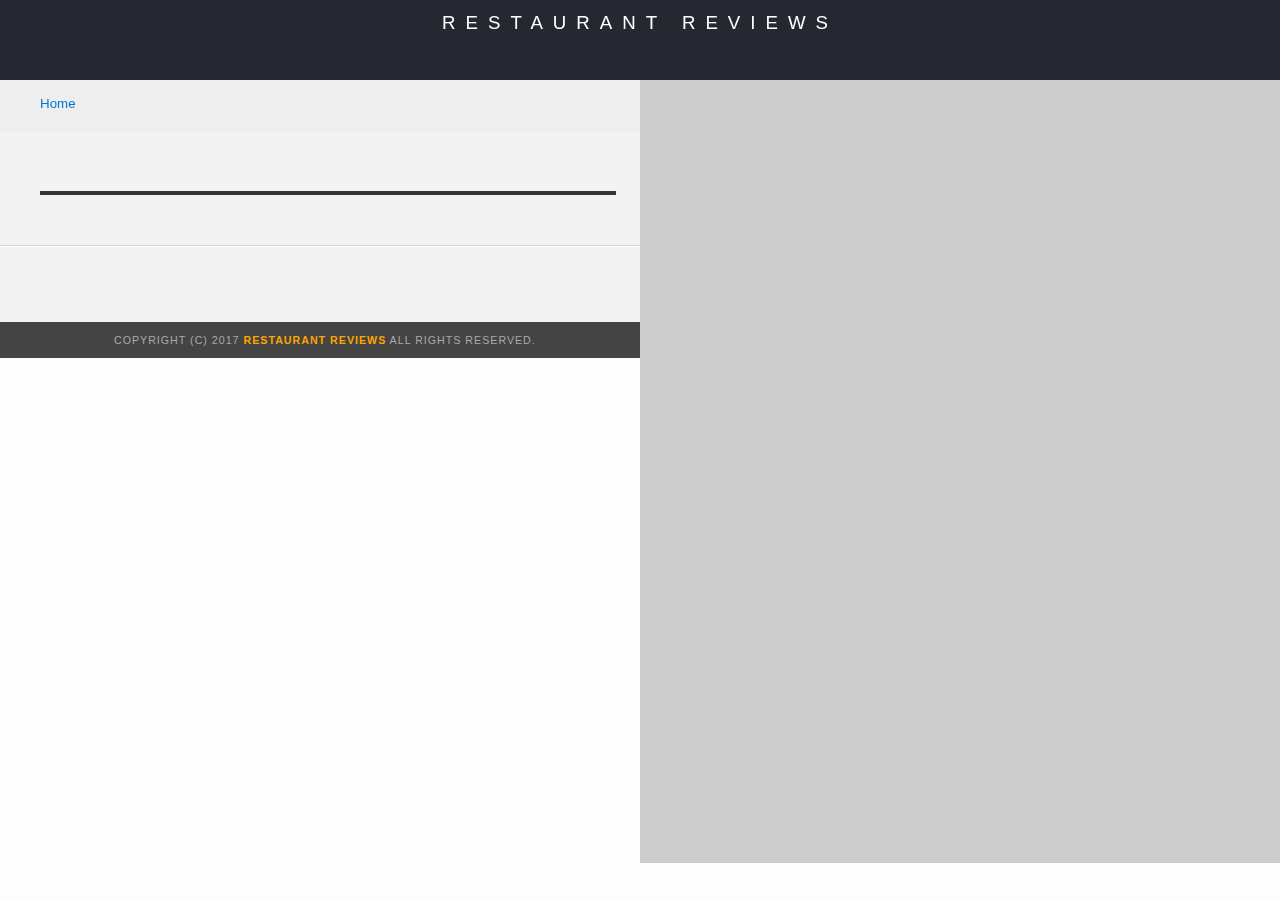
<file: restaurant.html>
<!DOCTYPE html>
<html>

<head>
  <!-- Normalize.css for better cross-browser consistency -->
  <link rel="stylesheet" src="//normalize-css.googlecode.com/svn/trunk/normalize.css" />
  <!-- Main CSS file -->
  <meta name="viewport" content="width=device-width, initial-scale=1">
  <link rel="stylesheet" href="css/styles.css" type="text/css">
  <link rel="stylesheet" href="https://unpkg.com/leaflet@1.3.1/dist/leaflet.css" integrity="sha512-Rksm5RenBEKSKFjgI3a41vrjkw4EVPlJ3+OiI65vTjIdo9brlAacEuKOiQ5OFh7cOI1bkDwLqdLw3Zg0cRJAAQ==" crossorigin=""/>
  <title>Restaurant Info</title>
</head>

<body class="inside">
  <!-- Beginning header -->
  <header>
    <!-- Beginning nav -->
    <nav>
      <h1><a tabindex="1" href="/">Restaurant Reviews</a></h1>
    </nav>
    <!-- Beginning breadcrumb -->
    <ul aria-label="breadcrumb" role="navigation" id="breadcrumb" >
      <li><a tabindex="2" aria-label="Home Page" href="/">Home</a></li>
    </ul>
    <!-- End breadcrumb -->
    <!-- End nav -->
  </header>
  <!-- End header -->

  <!-- Beginning main -->
  <main id="maincontent">
    <!-- Beginning map -->
    <section aria-label="Map Container" id="map-container">
      <div aria-label="Restaurant Map" id="map"></div>
    </section>
    <!-- End map -->
    <!-- Beginning restaurant -->
    <section tabindex="3" aria-label="Restaurant Information" id="restaurant-container">
      <h1  tabindex="3" id="restaurant-name"></h1>
      <img tabindex="3" id="restaurant-img">
      <p tabindex="3" id="restaurant-cuisine"></p>
      <p tabindex="3" id="restaurant-address"></p>
      <table tabindex="3" id="restaurant-hours"></table>
    </section>
    <!-- end restaurant -->
    <!-- Beginning reviews -->
    <section aria-label="Reviews Container" tabindex="3" id="reviews-container">
      <ul aria-label="Reviews List" id="reviews-list"></ul>
    </section>
    <!-- End reviews -->
  </main>
  <!-- End main -->

  <!-- Beginning footer -->
  <footer  tabindex="4" id="footer">
    Copyright (c) 2017 <a tabindex="4" href="/"><strong>Restaurant Reviews</strong></a> All Rights Reserved.
  </footer>
  <!-- End footer -->
  <script src="https://unpkg.com/leaflet@1.3.1/dist/leaflet.js" integrity="sha512-/Nsx9X4HebavoBvEBuyp3I7od5tA0UzAxs+j83KgC8PU0kgB4XiK4Lfe4y4cgBtaRJQEIFCW+oC506aPT2L1zw==" crossorigin=""></script>
  <!-- Beginning scripts -->
  <!-- Database helpers -->
  <script type="text/javascript" src="js/dbhelper.js"></script>
  <!-- Main javascript file -->
  <script type="text/javascript" src="js/restaurant_info.js"></script>
  <!-- End scripts -->

</body>

</html>
</file>
<file: css/styles.css>
@charset "utf-8";
/* CSS Document */

body,td,th,p{
	font-family: Arial, Helvetica, sans-serif;
	font-size: 10pt;
	color: #333;
	line-height: 1.5;
}
body {
	background-color: #fdfdfd;
	margin: 0;
	position:relative;
}
ul, li {
	font-family: Arial, Helvetica, sans-serif;
	font-size: 10pt;
	color: #333;
}
a {
	color: orange;
	text-decoration: none;
}
a:hover, a:focus {
	color: #3397db;
	text-decoration: none;
}
a img{
	border: none 0px #fff;
}
h1, h2, h3, h4, h5, h6 {
  font-family: Arial, Helvetica, sans-serif;
  margin: 0 0 20px;
}
article, aside, canvas, details, figcaption, figure, footer, header, hgroup, menu, nav, section {
	display: block;
}
#maincontent {
  background-color: #f3f3f3;
  min-height: 100%;
}
#footer {
  background-color: #444;
  color: #aaa;
  font-size: 8pt;
  letter-spacing: 1px;
  padding: 25px;
  text-align: center;
  text-transform: uppercase;
}
/* ====================== Navigation ====================== */
nav {
  width: 100%;
  height: 80px;
  background-color: #252831;
  text-align:center;
}
nav h1 {
  margin: auto;
}
nav h1 a {
  color: #fff;
  font-size: 14pt;
  font-weight: 200;
  letter-spacing: 10px;
  text-transform: uppercase;
}
#breadcrumb {
    padding: 10px 40px 16px;
    list-style: none;
    background-color: #eee;
    font-size: 17px;
    margin: 0;
    width: calc(50% - 80px);
}

/* Display list items side by side */
#breadcrumb li {
    display: inline;
}

/* Add a slash symbol (/) before/behind each list item */
#breadcrumb li+li:before {
    padding: 8px;
    color: black;
    content: "/\00a0";
}

/* Add a color to all links inside the list */
#breadcrumb li a {
    color: #0275d8;
    text-decoration: none;
}

/* Add a color on mouse-over */
#breadcrumb li a:hover {
    color: #01447e;
    text-decoration: underline;
}
/* ====================== Map ====================== */
#map {
  height: 400px;
  width: 100%;
  background-color: #ccc;
}
/* ====================== Restaurant Filtering ====================== */
.filter-options {
  width: 100%;
  height: 100%;
  background-color: #3397DB;
  align-items: center;
  padding-top: 5px;
}
.filter-options h2 {
  color: white;
  font-size: 1rem;
  font-weight: normal;
  line-height: 1;
  margin: 0 20px;
}
.filter-options select {
  background-color: white;
  border: 1px solid #fff;
  font-family: Arial,sans-serif;
  font-size: 11pt;
  height: 35px;
  letter-spacing: 0;
  margin: 10px;
  padding: 0 10px;
  width: 200px;
}

/* ====================== Restaurant Listing ====================== */
#restaurants-list {
  background-color: #f3f3f3;
  list-style: outside none none;
  margin: 0;
  padding: 30px 15px 60px;
  text-align: center;
  display: flex;
  flex-wrap: wrap;
  justify-content: center; /* https://www.w3schools.com/cssref/css3_pr_justify-content.asp */
}
#restaurants-list li {
  background-color: #fff;
  border: 2px solid #ccc;
  font-family: Arial,sans-serif;
  margin: 15px;
  min-height: 380px;
  padding: 0 30px 25px;
  text-align: left;
  width: 80%;
}
#restaurants-list .restaurant-img {
  background-color: #ccc;
  display: block;
  margin-top: 15px;
  max-width: 100%;
  min-height: 248px;
  min-width: 100%;
}
#restaurants-list li h1 {
  color: #f18200;
  font-family: Arial,sans-serif;
  font-size: 4vw;
  font-weight: 200;
  letter-spacing: 0;
  line-height: 1.3;
  margin: 20px 0 10px;
  text-transform: uppercase;
}
#restaurants-list p {
  margin: 0;
  font-size: 3vw;
}
#restaurants-list li a {
  background-color: orange;
  border-bottom: 3px solid #eee;
  color: #fff;
  display: inline-block;
  font-size: 10pt;
  margin: 15px 0 0;
  padding: 8px 30px 10px;
  text-align: center;
  text-decoration: none;
  text-transform: uppercase;
}

/* ====================== Restaurant Details ====================== */
.inside header {
  position: fixed;
  top: 0;
  width: 100%;
  z-index: 1000;
}
.inside #map-container {
  background: blue none repeat scroll 0 0;
  height: 87%;
  position: fixed;
  right: 0;
  top: 80px;
  width: 50%;
}
.inside #map {
  background-color: #ccc;
  height: 100%;
  width: 100%;
}
.inside #footer {
  bottom: 0;
  position: absolute;
  width: 49.2%;
  padding: 10px 0 10px 10px;
}
#restaurant-name {
  color: #f18200;
  font-family: Arial,sans-serif;
  font-size: 20pt;
  font-weight: 200;
  letter-spacing: 0;
  margin: 15px 0 30px;
  text-transform: uppercase;
  line-height: 1.1;
}
#restaurant-img {
	width: 90%;
}
#restaurant-address {
  font-size: 12pt;
  margin: 10px 0px;
}
#restaurant-cuisine {
  background-color: #333;
  color: #ddd;
  font-size: 12pt;
  font-weight: 300;
  letter-spacing: 10px;
  margin: 0 0 20px;
  padding: 2px 0;
  text-align: center;
  text-transform: uppercase;
	width: 90%;
}
#restaurant-container, #reviews-container {
  border-bottom: 1px solid #d9d9d9;
  border-top: 1px solid #fff;
  padding: 140px 40px 30px;
  width: 50%;
}
#reviews-container {
  padding: 30px 40px 80px;
}
#reviews-container h2 {
  color: #f58500;
  font-size: 24pt;
  font-weight: 300;
  letter-spacing: -1px;
  padding-bottom: 1pt;
}
#reviews-list {
  margin: 0;
  padding: 0;
}
#reviews-list li {
  background-color: #fff;
  border: 2px solid #f3f3f3;
  display: block;
  list-style-type: none;
  margin: 0 0 30px;
  overflow: hidden;
  padding: 0 20px 20px;
  position: relative;
  width: 75%;
}
#reviews-list li p {
  margin: 0 0 10px;
}
#restaurant-hours td {
  color: #666;
}
@media screen and (min-width: 720px){
  #restaurants-list li {
    width: 33%;
  }
  #restaurants-list li h1 {
    font-size: 3vw;
  }
  #restaurants-list p {
    font-size: 2.4vw;
  }
}
@media screen and (min-width: 1024px){
  #restaurants-list li {
    width: 25%;
  }
  #restaurants-list li h1 {
    font-size: 2vw;
  }
  #restaurants-list p {
    font-size: 1.8vw;
  }
}
@media screen and (max-width: 900px){
  #breadcrumb {
    width: 100%;
  }
  .inside {
    display: flex;
    flex-wrap: wrap;
    justify-content: center;
    width: 100%;
  }
  .inside #map-container {
    position: relative;
    width: 100%;
    height: 330px;
  }
  #resraurant-container {
    position: relative;
    width: 100%;
  }
  #restaurant-address {
    font-size: 3vw;
  }
  .inside #footer {
    width: 100%;
    padding: 10px;
  }
  #restaurant-container, #reviews-container {
    width: 80%;
  }
}
</file>
